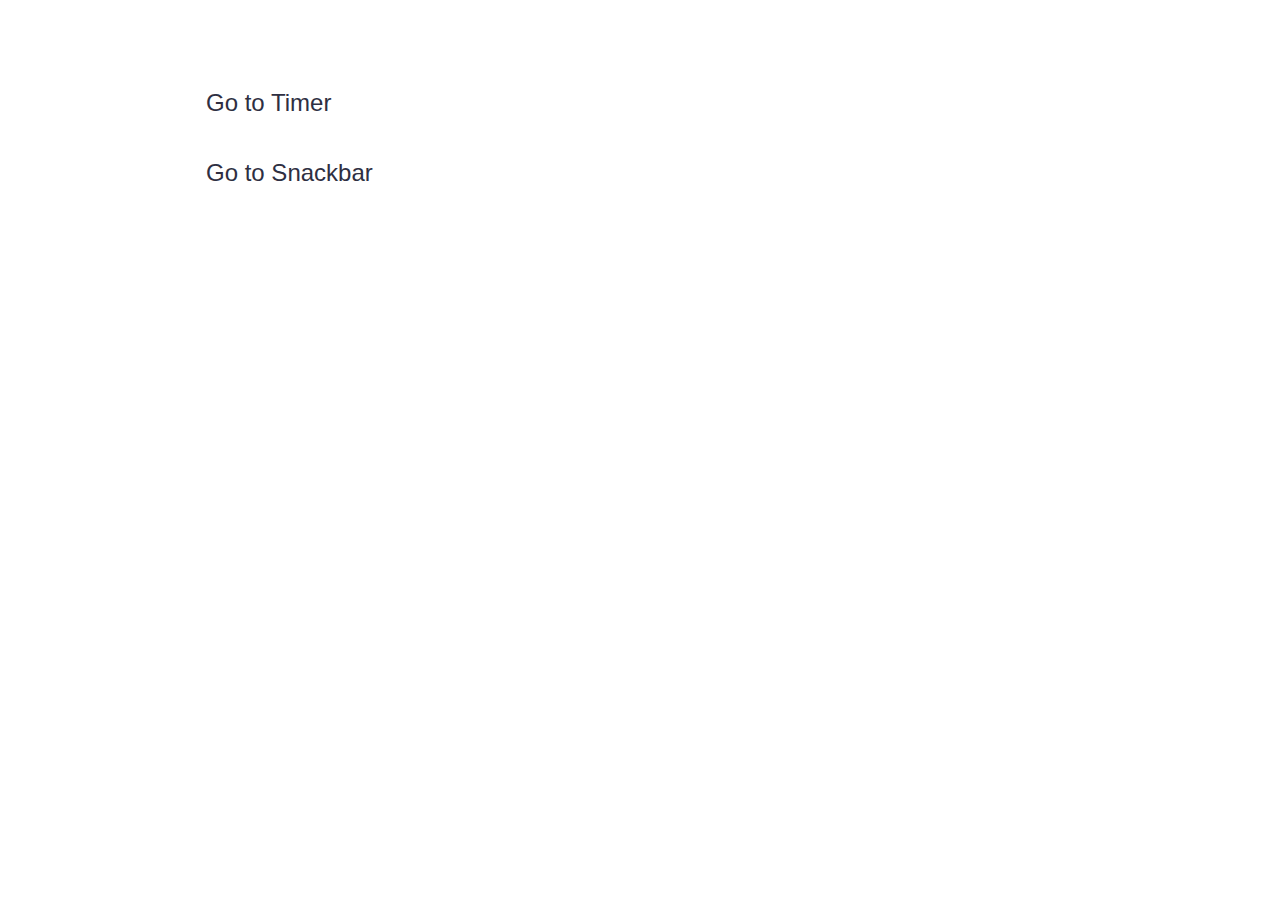
<file: src/index.html>
<!DOCTYPE html>
<html lang="en">
  <head>
    <meta charset="UTF-8" />
    <link rel="icon" type="image/svg+xml" href="/favicon.svg" />
    <meta name="viewport" content="width=device-width, initial-scale=1.0" />
    <title>Vanilla App Template</title>
    <link rel="stylesheet" href="./css/styles.css" />
  </head>
  <body><ul class="menu">
    <li><a href="./1-timer.html">Go to Timer</a></li>
    <li><a href="./2-snackbar.html">Go to Snackbar</a></li>
  </ul>
  </body>
</html>
</file>
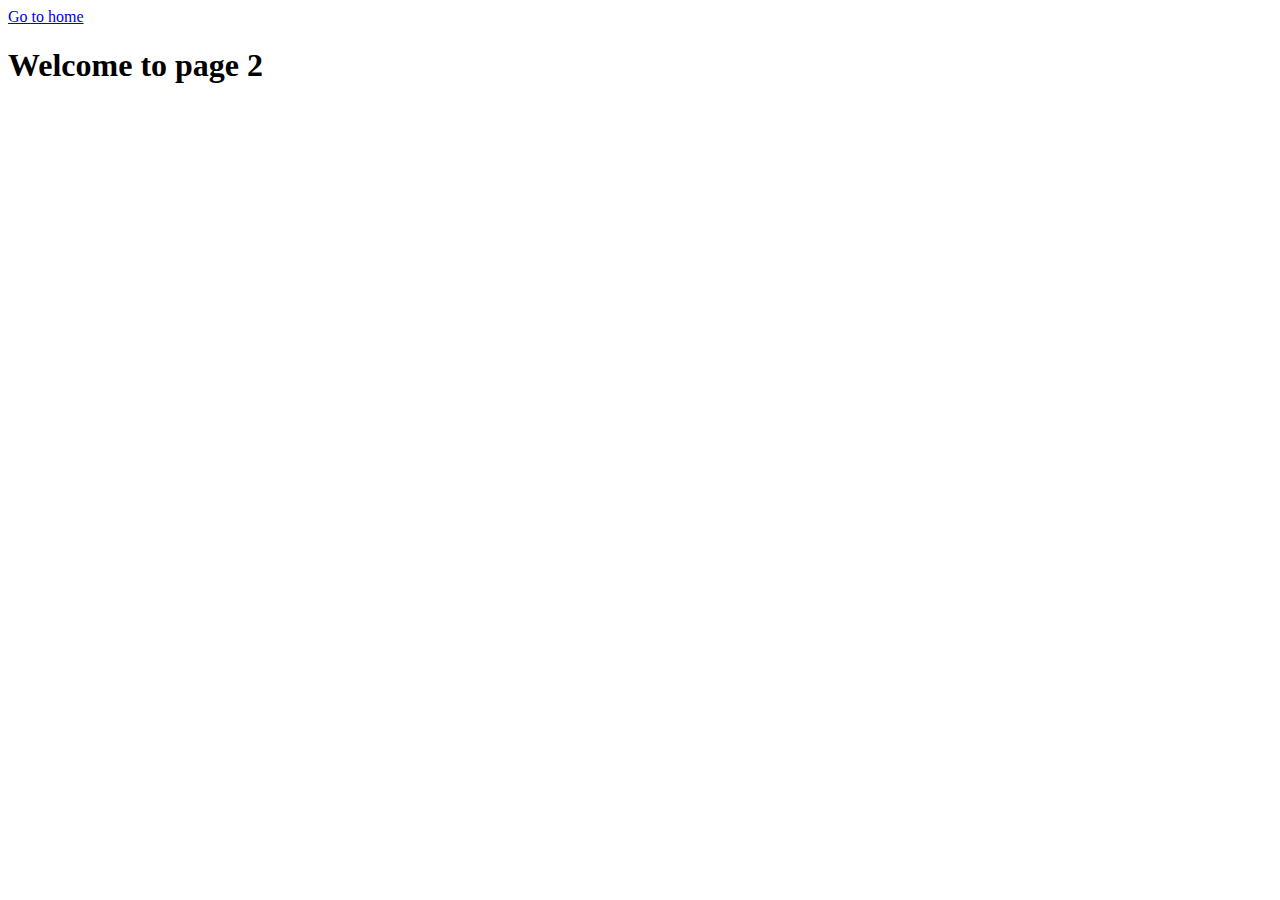
<file: page-2.html>
<!DOCTYPE html>
<html lang="en">
  <head>
    <meta charset="UTF-8" />
    <meta http-equiv="X-UA-Compatible" content="IE=edge" />
    <meta name="viewport" content="width=device-width, initial-scale=1.0" />
    <title>Page 2</title>
  </head>
  <body>
    <section>
      <a href="./index.html">Go to home</a>
      <h1>Welcome to page 2</h1>
    </section>
  </body>
</html>
</file>
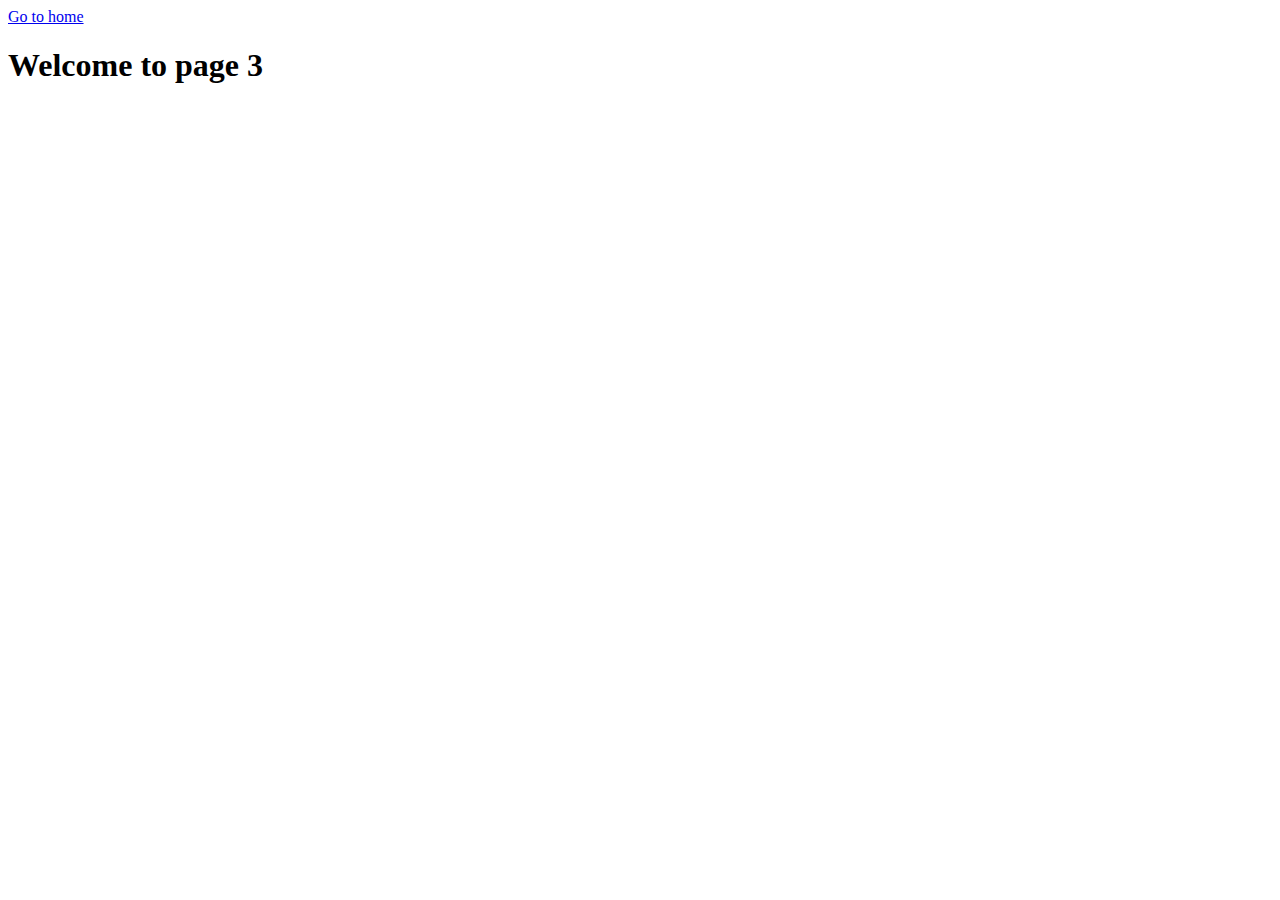
<file: page-3.html>
<!DOCTYPE html>
<html lang="en">
  <head>
    <meta charset="UTF-8" />
    <meta http-equiv="X-UA-Compatible" content="IE=edge" />
    <meta name="viewport" content="width=device-width, initial-scale=1.0" />
    <title>Page 3</title>
  </head>
  <body>
    <section>
      <a href="./index.html">Go to home</a>
      <h1>Welcome to page 3</h1>
    </section>
  </body>
</html>
</file>
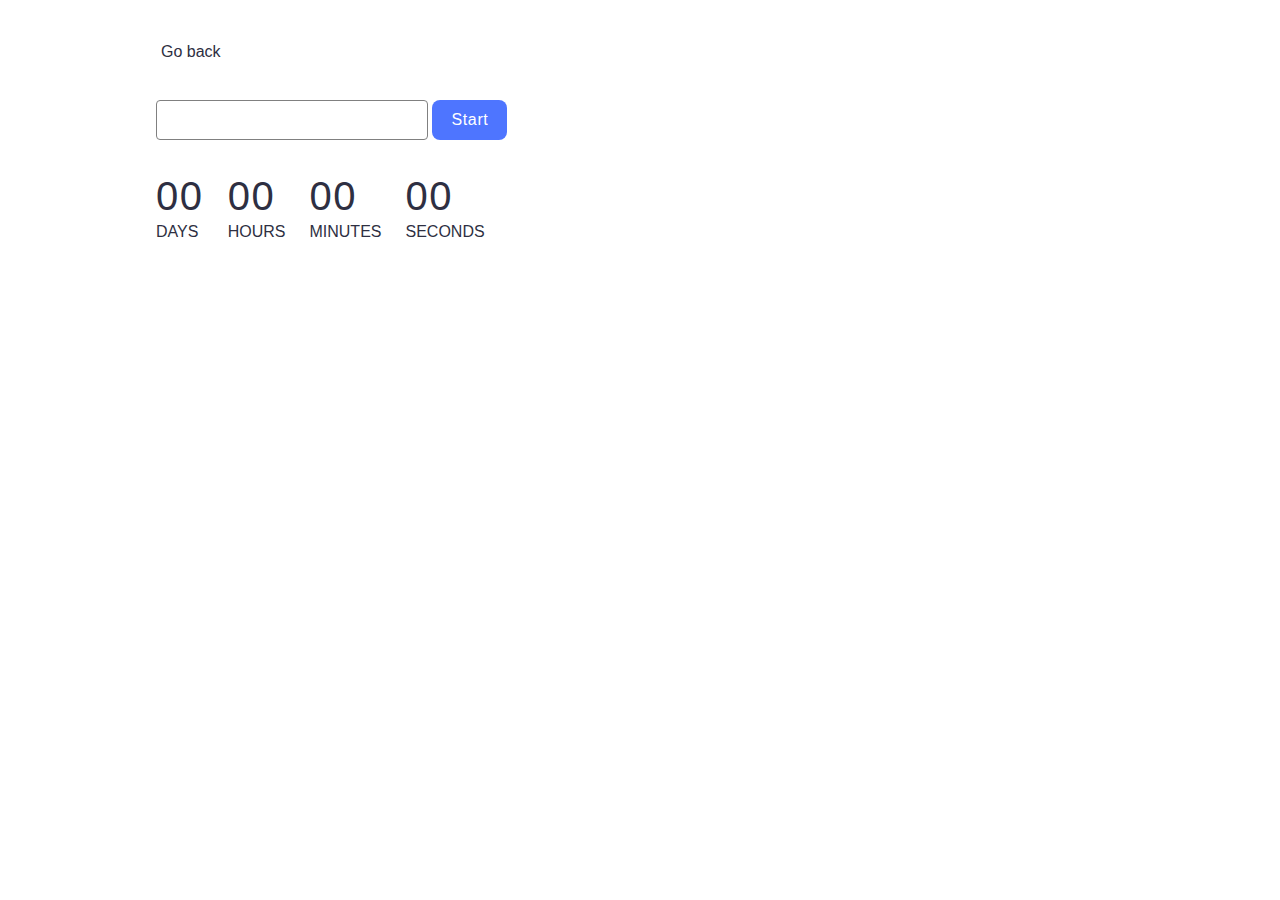
<file: src/1-timer.html>
<!DOCTYPE html>
<html lang="ru">
  <head>
    <meta charset="UTF-8" />
    <meta name="viewport" content="width=device-width, initial-scale=1.0" />
    <meta http-equiv="X-UA-Compatible" content="ie=edge" />
    <title>Practice: timer</title>
    <link rel="stylesheet" href="./css/styles.css" />
  </head>
  <body>
    <p><a href="index.html">Go back</a></p>

    <input type="text" id="datetime-picker" />
    <button type="button" data-start>Start</button>
    <section>
    <div class="timer">
      <div class="field">
        <span class="value" data-days>00</span>
        <span class="label">Days</span>
      </div>
      <div class="field">
        <span class="value" data-hours>00</span>
        <span class="label">Hours</span>
      </div>
      <div class="field">
        <span class="value" data-minutes>00</span>
        <span class="label">Minutes</span>
      </div>
      <div class="field">
        <span class="value" data-seconds>00</span>
        <span class="label">Seconds</span>
      </div>
    </div>
    </section>
    <script type="module" src="./js/1-timer.js"></script>
  </body>
</html>
</file>
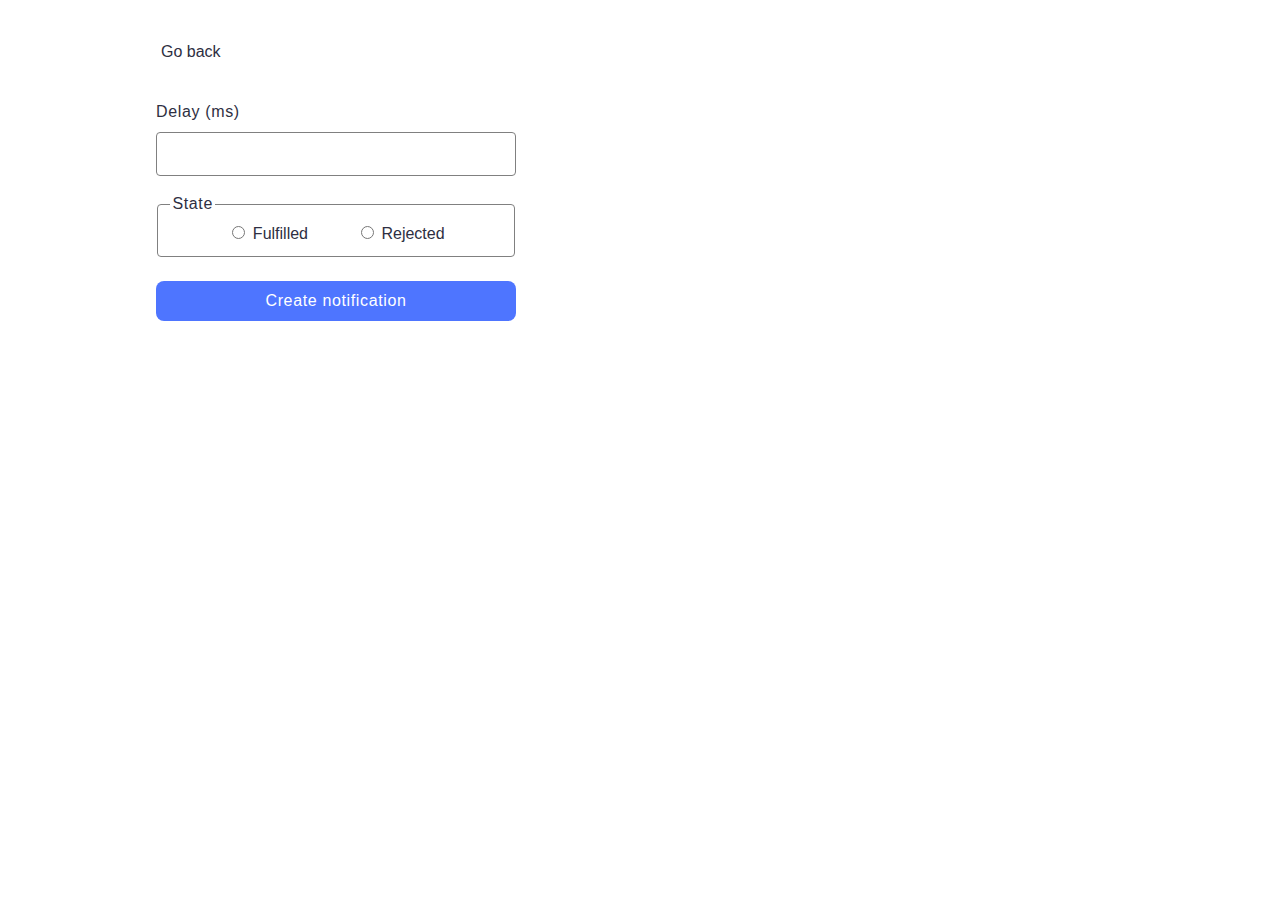
<file: src/2-snackbar.html>
<!DOCTYPE html>
<html lang="en">
  <head>
    <meta charset="UTF-8" />
    <meta http-equiv="X-UA-Compatible" content="IE=edge" />
    <meta name="viewport" content="width=device-width, initial-scale=1.0" />
    <title>Page 3</title>
    <link rel="stylesheet" href="./css/styles.css" />
  </head>
  <body>
    <p><a href="index.html">Go back</a></p>
    <section class="sbsection">
      <form class="form">
        <label class="delay-input-label">
          Delay (ms)
          <input class = "delay-input" type="number" name="delay" required />
        </label>   
        <fieldset class="state-input">
          <legend>State</legend>
          <label>
            <input type="radio" name="state" value="fulfilled" required />
            Fulfilled
          </label>
          <label>
            <input type="radio" name="state" value="rejected" required />
            Rejected
          </label>
        </fieldset>
        <button class = "submitMe" type="submit">Create notification</button>
      </form>      
    </section>
    <script type="module" src="./js/2-snackbar.js"></script>
  </body>
</html>
</file>
<file: src/css/styles.css>
/* Reset styles */
h1,
h2,
h3,
h4,
h5,
h6,
p {
  margin: 0;
}

p:last-child {
  margin-bottom: 0;
}

ul {
  margin: 0;
  padding: 0;
  list-style: none;
}

a {
  color: currentColor;
  text-decoration: none;
}

button {
  cursor: pointer;
}

img {
  display: block;
  max-width: 100%;
  height: auto;
}

 body {
    font-family: "Montserrat", sans-serif;
    font-weight: 400;
    font-size: 16px;
    line-height: 1.5;
    color: #2e2f42;
    margin-left: 156px;
    margin-top: 40px;
 }

 .menu {
    display: inline-flex;
    font-size: x-large;
    padding: 40px;
    flex-direction: column;
    gap: 24px;
 }

 li, a{
    padding: 5px;
}

 li:hover {
    background-color: #cfcfcf;
    border-radius: 2px;
    transition: background-color 250ms cubic-bezier(0.4, 0, 0.2, 1);
    
 }

a:hover {
    background-color: #cfcfcf;
    border-radius: 2px;
    transition: background-color 250ms cubic-bezier(0.4, 0, 0.2, 1);
}

 /* Timer Styles */

 .timer
 {
    display: flex;
    flex-direction: row;
    gap: 24px;
}

.field {
    display: flex;
    flex-direction: column;
  }

 .value {
    font-size: 40px;
    line-height: 1.2;
    letter-spacing: 0.04em;
    color: #2e2f42;
}


.label {
    font-size: 16px;
    line-height: 1.5;
    color: #2e2f42;
    text-transform: uppercase;
}

#datetime-picker
{
    box-sizing: border-box;
    font-weight: 400;
    letter-spacing: 0.04em;
    font-size: 16px;
    line-height: 1.5;
    letter-spacing: 0.04em;
    color: #2e2f42;
    padding-left: 16px;
    border-radius: 8px;
    border: 1px solid #808080;
    border-radius: 4px;
    width: 272px;
    height: 40px;
 }

 [data-start] {
    border-radius: 8px;
    padding: 8px 16px;
    width: 75px;
    background-color: #4e75ff;
    border: none;
    font-weight: 500;
    font-size: 16px;
    line-height: 1.5;
    letter-spacing: 0.04em;
    color: #fff;
    margin-bottom: 32px;
 }

 p {
    margin-bottom: 36px;
    box-sizing: content-box;
    align-items: start;
  }

  #datetime-picker:not([disabled]):hover {
    border: 1px solid #000;
  }
  
  #datetime-picker:not([disabled]):active {
    border: 1px solid #4e75ff;
  }
  
  #datetime-picker[disabled] {
    color:#808080;
    background-color: #fafafa;
  }

  [data-start][disabled] {
    background-color: #cfcfcf;
    color: #989898;
  }
  [data-start]:not([disabled]):hover {
    background-color: #6c8cff;
    color: #fff;
  }

  /* Snackbar Styles */

  .sbsection {
    width: 360px;
  }

  .form {
    display: flex;
    flex-direction: column;
    align-items: center;
  }

  .delay-input-label {
    display: flex;
    flex-direction: column;
    gap: 8px;
    font-weight: 400;
    font-size: 16px;
    line-height: 1.5;
    letter-spacing: 0.04em;
    color: #2e2f42;
    margin-bottom: 16px;
    width: 100%;
  }

  .delay-input {
    height: 40px;
    border: 1px solid #808080;
    border-radius: 4px;
    padding-left: 16px;
  }

  .state-input {
    display: flex;
    flex-direction: row;
    justify-content: center;
    gap: 48px;
    border-radius: 4px;
    border: 1px solid #808080;
    width: 92%;
    margin-bottom: 24px;
    border-radius: 4px;
  }

  legend {
    letter-spacing: 0.04em;
  }

  .state-input:hover,
  .delay-input:hover {
    border: 1px solid #000;
  }

  .delay-input:focus {
    border: 1px solid #4e75ff;
}

.submitMe {
  border-radius: 8px;
  padding: 8px 16px;
  width: 360px;
  background-color: #4e75ff;
  border: none;
  font-weight: 500;
  font-size: 16px;
  line-height: 1.5;
  letter-spacing: 0.04em;
  color: #fff;
}

.submitMe:hover {
  background: #6c8cff;
}
</file>
